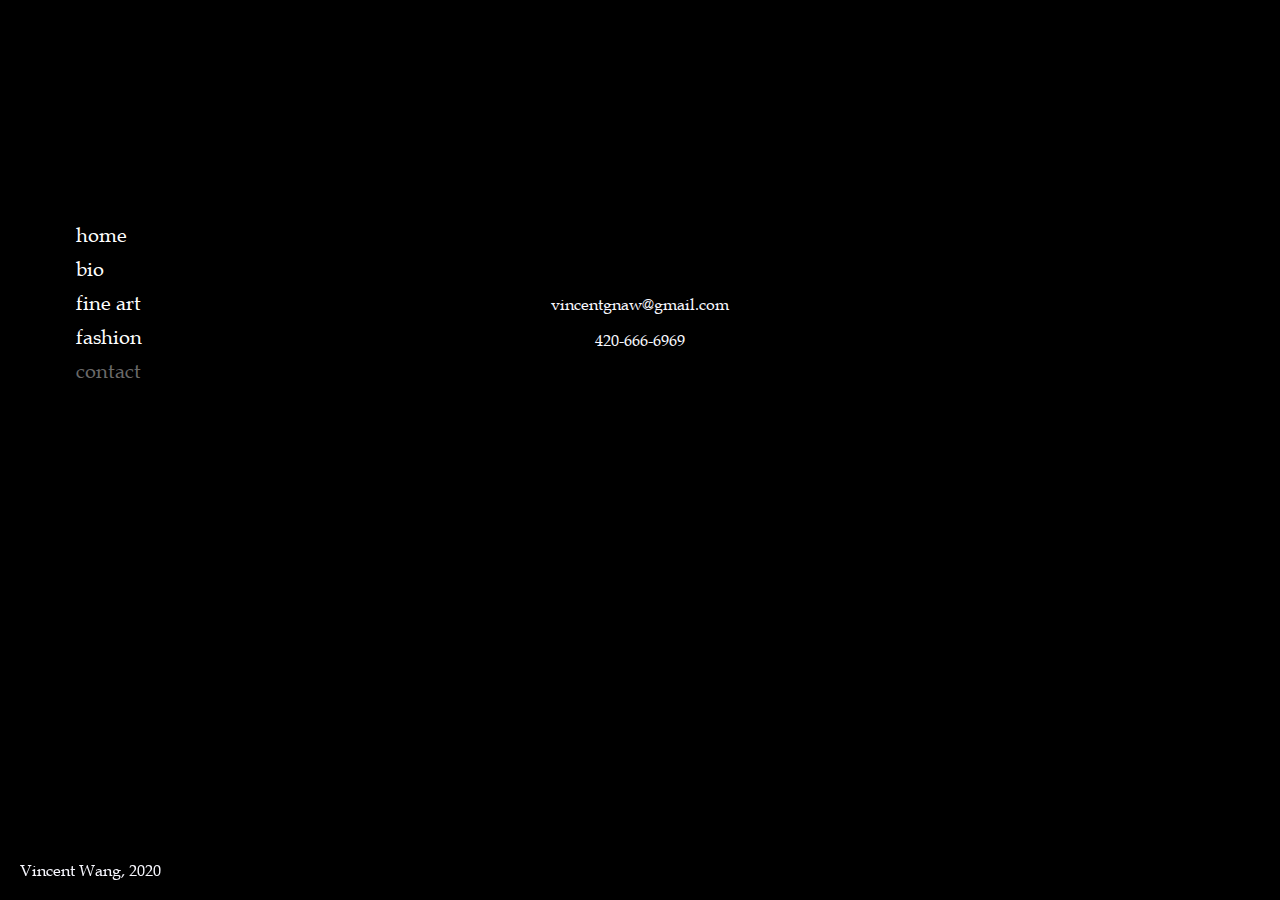
<file: contact.html>
<!DOCTYPE html>
<html>
<head>
</head>
<script src="https://ajax.googleapis.com/ajax/libs/jquery/3.5.1/jquery.min.js"></script>
<script src = "script.js"></script>
<link rel ="stylesheet" href ="style.css">
    <div class = "btn-group">
        <div class = "other">
            <button id = "home">home</button>
            <button id = "bbut">bio</button>
            <button id = "abut">fine art</button>
            <button id = "ebut">fashion</button>
            <button id = "cbut" style = "color: dimgray" disabled>contact</button>
        </div>
    </div>
    <div class="name">
        Vincent Wang, 2020
    </div>
    <div id = "con" type = "contents">
        <p class= "contact">vincentgnaw@gmail.com</p>
        <p class= "contact">420-666-6969</p>
    </div>
</html>
</file>
<file: style.css>
@font-face{
    font-family: f;
    src:url(BookAntiqua.ttf);
}
*{
    font-family: f;
    color: ghostwhite;
    outline: none;
    background-color: transparent;
}

html{
    background-color: black;
}
.contact{
    position: relative;
    text-align: center;
    background-color: transparent;
    margin-left: 40%;
    margin-right: 40%;
    top: 100px;
}
button {
    border: none;
    color: darkgrey;
    background-color: transparent;
    text-align: center;
    font-size 32px;
    cursor: pointer;
}
button.move{
    position: absolute;
    top: 0px;
    left 0px;
}
button.title{
    position: absolute;
    color:white;
    top: 165px;
    left: 5%;
    font-size: 50px;
    outline: none;
    z-index: 1000;
}

.btn-group button {
    max-width: 90%;
    position:relative;
    color:white;
    top: 230px;
    left:5%;
    display:float;
    background-color: transparent;
    padding: 5px;
    cursor: pointer;
    display:block;
    outline:none;
    font-size: 20px;
}

.other button{
    top: 210px;
}

#group > .btn-group{
    max-width:90%;
    position: relative;
    z-index: -100;
    left: 2%;
    top: -7px;
}

#group> .btn-group button{
    padding: 5px;
    font-size: 16px;
}

.btn-group button:hover{
    color:darkgrey;
}
div.name {
    font-size: 16px;
    position: fixed;
    bottom: 0;
    left: 0;
    margin: 20px 20px 20px 20px;
}

.text-block {
    position: relative;
    color: ghostwhite;
    font-size: 20px;
    top: 17%;
    left: 20%;
    margin-right: 60%;
    
}
.text-block img {
    position: relative;
    top: -200px;
    right: -800px;
    width:40%;
    height:40%;
    min-width: 300px;
    min-heigh: 300px;
}
.title img{
    position:absolute;
    top:230px;
    left: 600px;
}

.main img{
    position: absolute;
    top: 170px;
    left: 300px;
}

#bgvid {
    position: fixed;
    max-width: 150%;
    max-height: 150%;
}

.center {
    top: -200px;
    left: -50px;
    display: block;
}

.gallery{
    position: absolute;
    left: -100px;
    top: 10%;
    margin-left: 31%;
    margin-right 69%;
    max-width: 910px;
}

.gallery button {
    padding: 0;
}

.gallery button:hover{
    filter: opacity(30%);
}

.popup {
    visibility: hidden;
}
.shape {
    position:fixed;
    top: 10%;
    right:0;
    left: 0;
    height: 80%;
    width: 80%;
    min-height: 700px;
    min-width: 1000px;
    margin-left: auto;
    margin-right: auto;
    background-color: #eeeeee;
    max-width: 100%;
    max-height: 100%;
}
.shape > p {
    position: relative;
    color: #30313f;
    font-size: 25px;
    top: -300px;
    margin-left: 70%;
}
.shape > img {
    position: relative;
    height: 600px;
    width: auto;
    top: 50px;
    left: 70px;
}

.shape > .full > button {
    position: relative;
    height: 600px;
    width: auto;
    top: 50px;
    left: 70px;
}

.shape > button {
    position: absolute;
    right: 1%;
    top: 1%;
    color: dimgray;
    font-size: 50px;
}

.shape > button:hover{
    color: #dddddd;
}   

.blur{
    position: fixed;
    top: 0;
    left: 0;
    height: 100%;
    width: 100%;
    background-color: gray;
    filter:blur(1px);
    filter: opacity(0.2);
}
</file>
